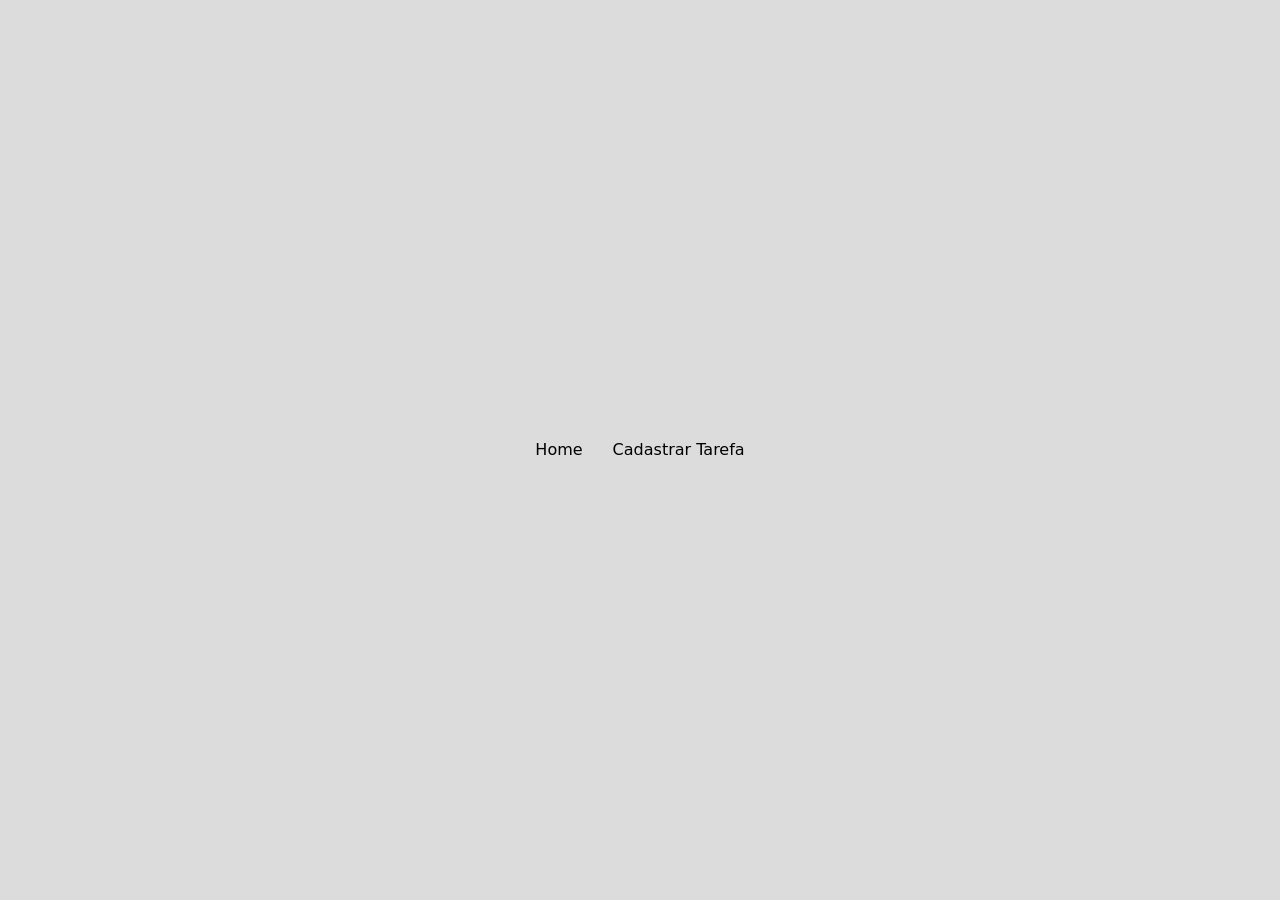
<file: view/header.html>
<!DOCTYPE html>
<html lang="pt-BR">
<head>
    <meta charset="UTF-8">
    <meta name="viewport" content="width=device-width, initial-scale=1.0">
    <link href="https://cdn.jsdelivr.net/npm/bootstrap@5.3.8/dist/css/bootstrap.min.css" rel="stylesheet" integrity="sha384-sRIl4kxILFvY47J16cr9ZwB07vP4J8+LH7qKQnuqkuIAvNWLzeN8tE5YBujZqJLB" crossorigin="anonymous">
    <link rel="stylesheet" href="/view/css/style.css">
    <title>To-do List</title>
</head>
<body>
    <header>
        <nav>
            <ul>
                <li><a href="/">Home</a></li>
                <li><a href="/view/formulario.php">Cadastrar Tarefa</a></li>
            </ul>
        </nav>
    </header>
</file>
<file: view/css/style.css>
body {
    height: 100dvh;
    display: flex;
    flex-direction: column;
    align-items: center;
    justify-content: center;
    background-color: gainsboro;
}

ul {
    list-style: none;
    padding-left: 0;
    display: flex;
    justify-content: center;
    flex-direction: row;
    gap: 30px;
    padding-top: 15px;
}

header {
    height: fit-content;
    width: 100%;
    position: sticky;
    top: 0;
}

a {
    text-decoration: none;
    color: black;
    background: linear-gradient(#000, #000) no-repeat center bottom / 0 1px;
    transition: background-size 0.1s;
}

a:hover {
    background-size: 100% 1px;
}

form {
    display: flex;
    flex-direction: column; 
    width: 90%;
    height: auto;
    max-width: 700px;
    background-color: rgb(233, 233, 233);
    justify-content: center;
    gap: 10px;
    padding: 30px;
    border-radius: 5px;
    border: 1px solid gray;
    margin-top: 70px;
}

form button {
    width: 200px;
    display: flex;
    align-self: center;
    justify-content: center;
    border: none;
    padding: 10px;
    background-color: gray;
    color: white;
    border-radius: 10px;
    transition: transform 0.3s;
    transform: translateY(10px);
}

form button:hover {
    transform: translateY(5px);
}

form button:active {
    background-color: rgb(82, 82, 82);
}

label {
    bottom: 30px;
}

textarea {
    min-height: 30px;
    max-height: 250px;
}

select, input{
    height: 30px;
}

h1 {
    margin-top: 40px;
}

footer {
    margin-top: auto;
    height: 40px;
    width: 100%;
    background-color: gainsboro;
    display: flex;
    justify-content: center;
    align-items: center;
}

.card{
    gap: 5px;
    padding: 10px;
    margin-right: 10px;
}

.card button {
    width: 30px;
    height: 30px;
    display: flex;
    align-self: flex-end;
    border: none;
    font-size: 40px;
    justify-content: center;
    align-items: center;
    padding-bottom: 0.7em;
    background: none;
}

.card button:hover {
    animation: girar 0.3s forwards;
}

.modal {
    border: 2px solid gray;
    border-radius: 10px;
    gap: 5px;
}

.modal .btn-close{
    position: absolute;
    top: 0;
    left: 0;
    box-shadow: none;
}

.modal[open] {
    display: flex;
    flex-direction: column;
    justify-content: center;
    align-items: center;
    width: 100%;
    height: 100%;
    max-width: 300px;
    max-height: 300px;
}

#listaTarefas{
    width: 80%;
    height: 100%;
    max-width: 700px;
    max-height: 60dvh;
}

.urgente {
    border: 1px solid red;
    background-color: rgb(255, 227, 227);
}

.mediano {
    border: 1px solid rgb(255, 187, 0);
    background-color: rgb(255, 248, 227);
}

.básico {
    border: 1px solid rgb(30, 255, 0);
    background-color: rgb(232, 255, 227);
}

.btn-link {
    color: red;
}

.btn-link:hover {
    color: rgb(70, 0, 0);
}

@keyframes girar {  
    from {
        transform: rotate(0deg);
    }
    to {
        transform: rotate(-90deg);
    }
}

@media (max-width: 1000px) and (orientation: landscape) {
    form {
        margin-top: 40dvh;
    }
}
</file>
